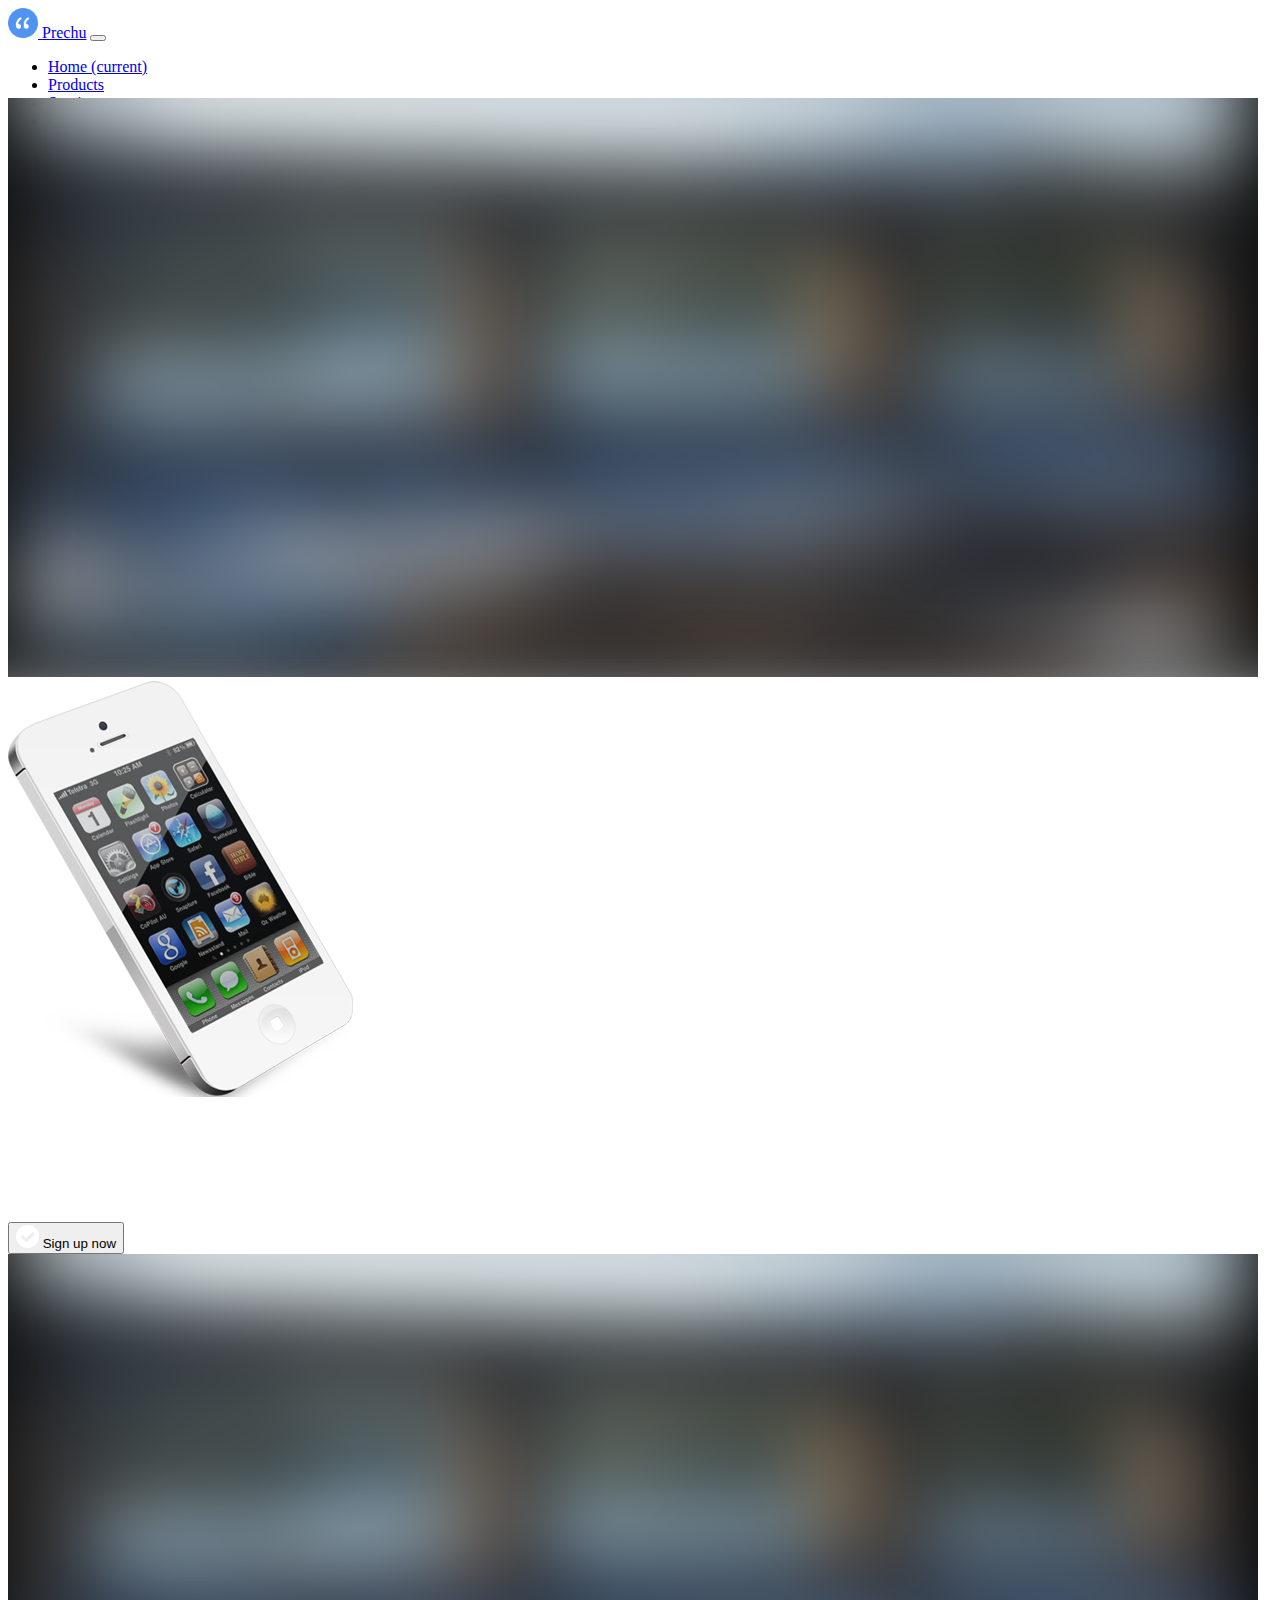
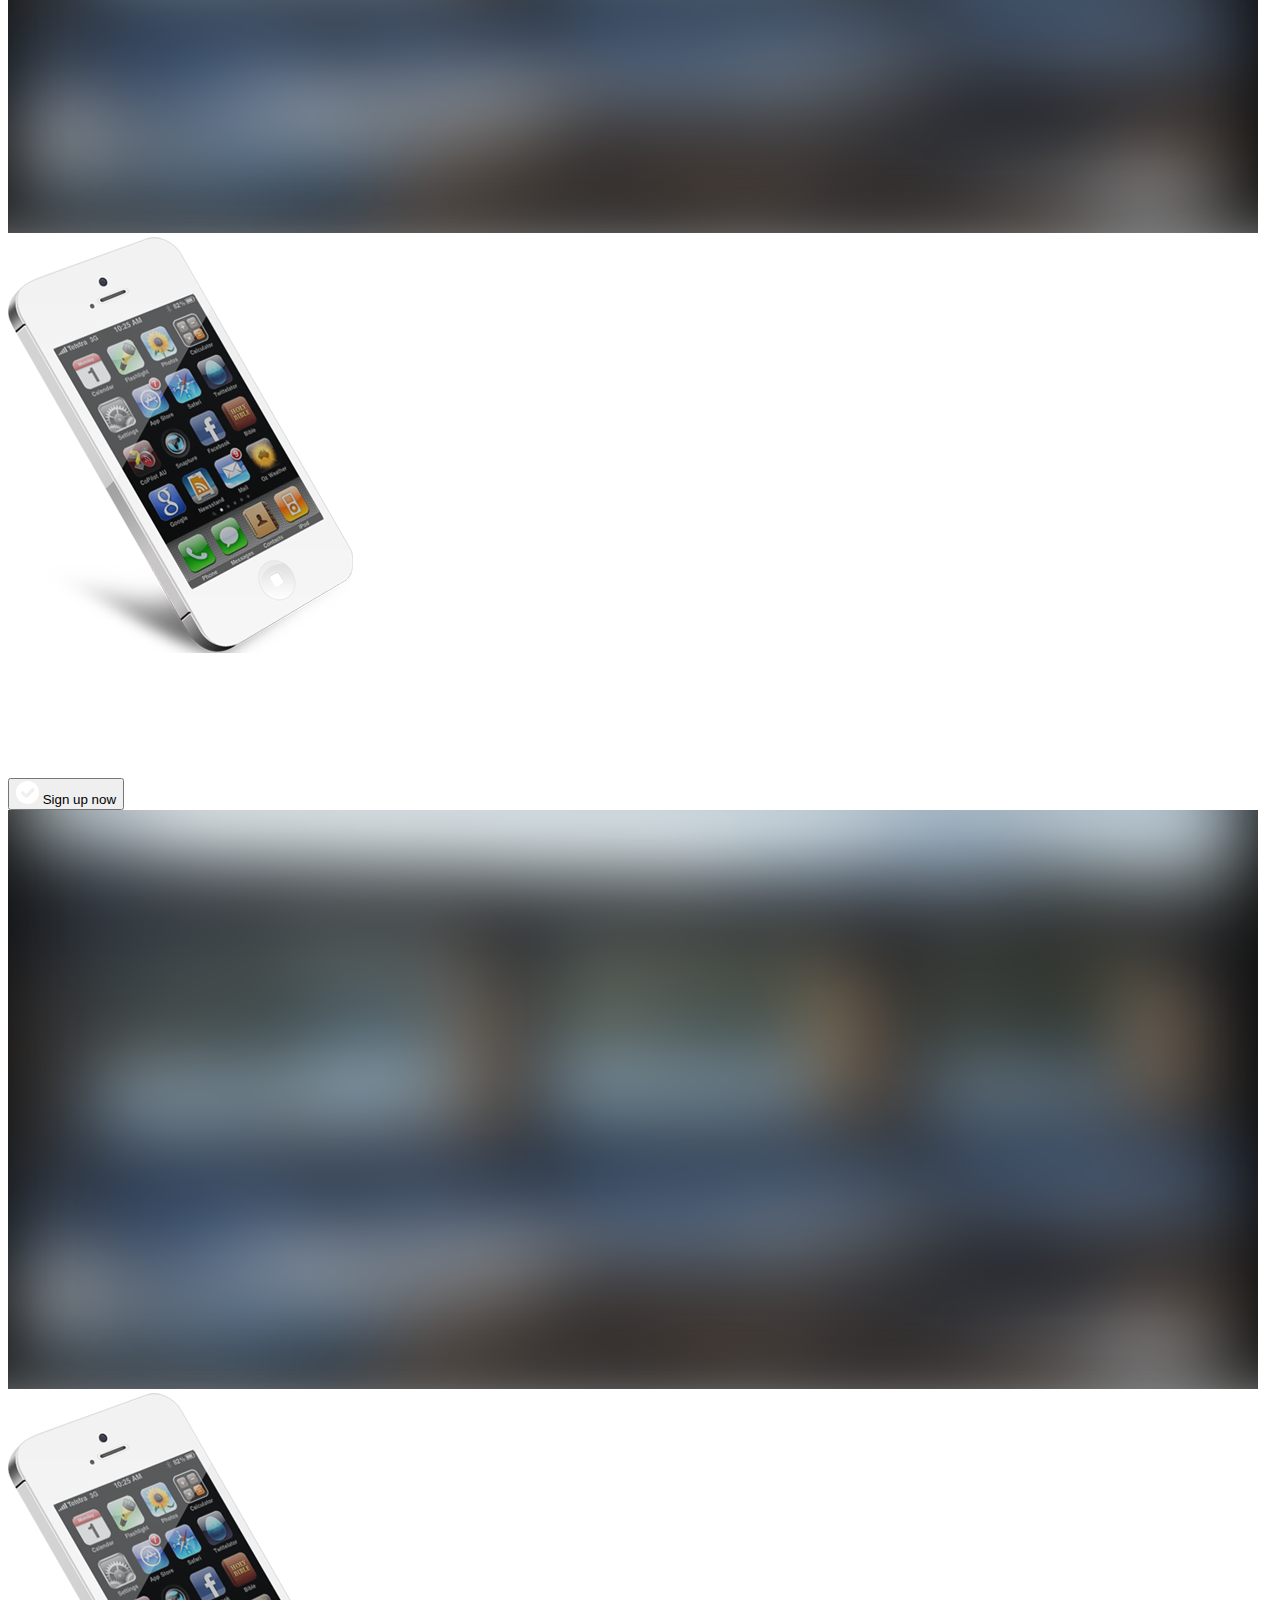
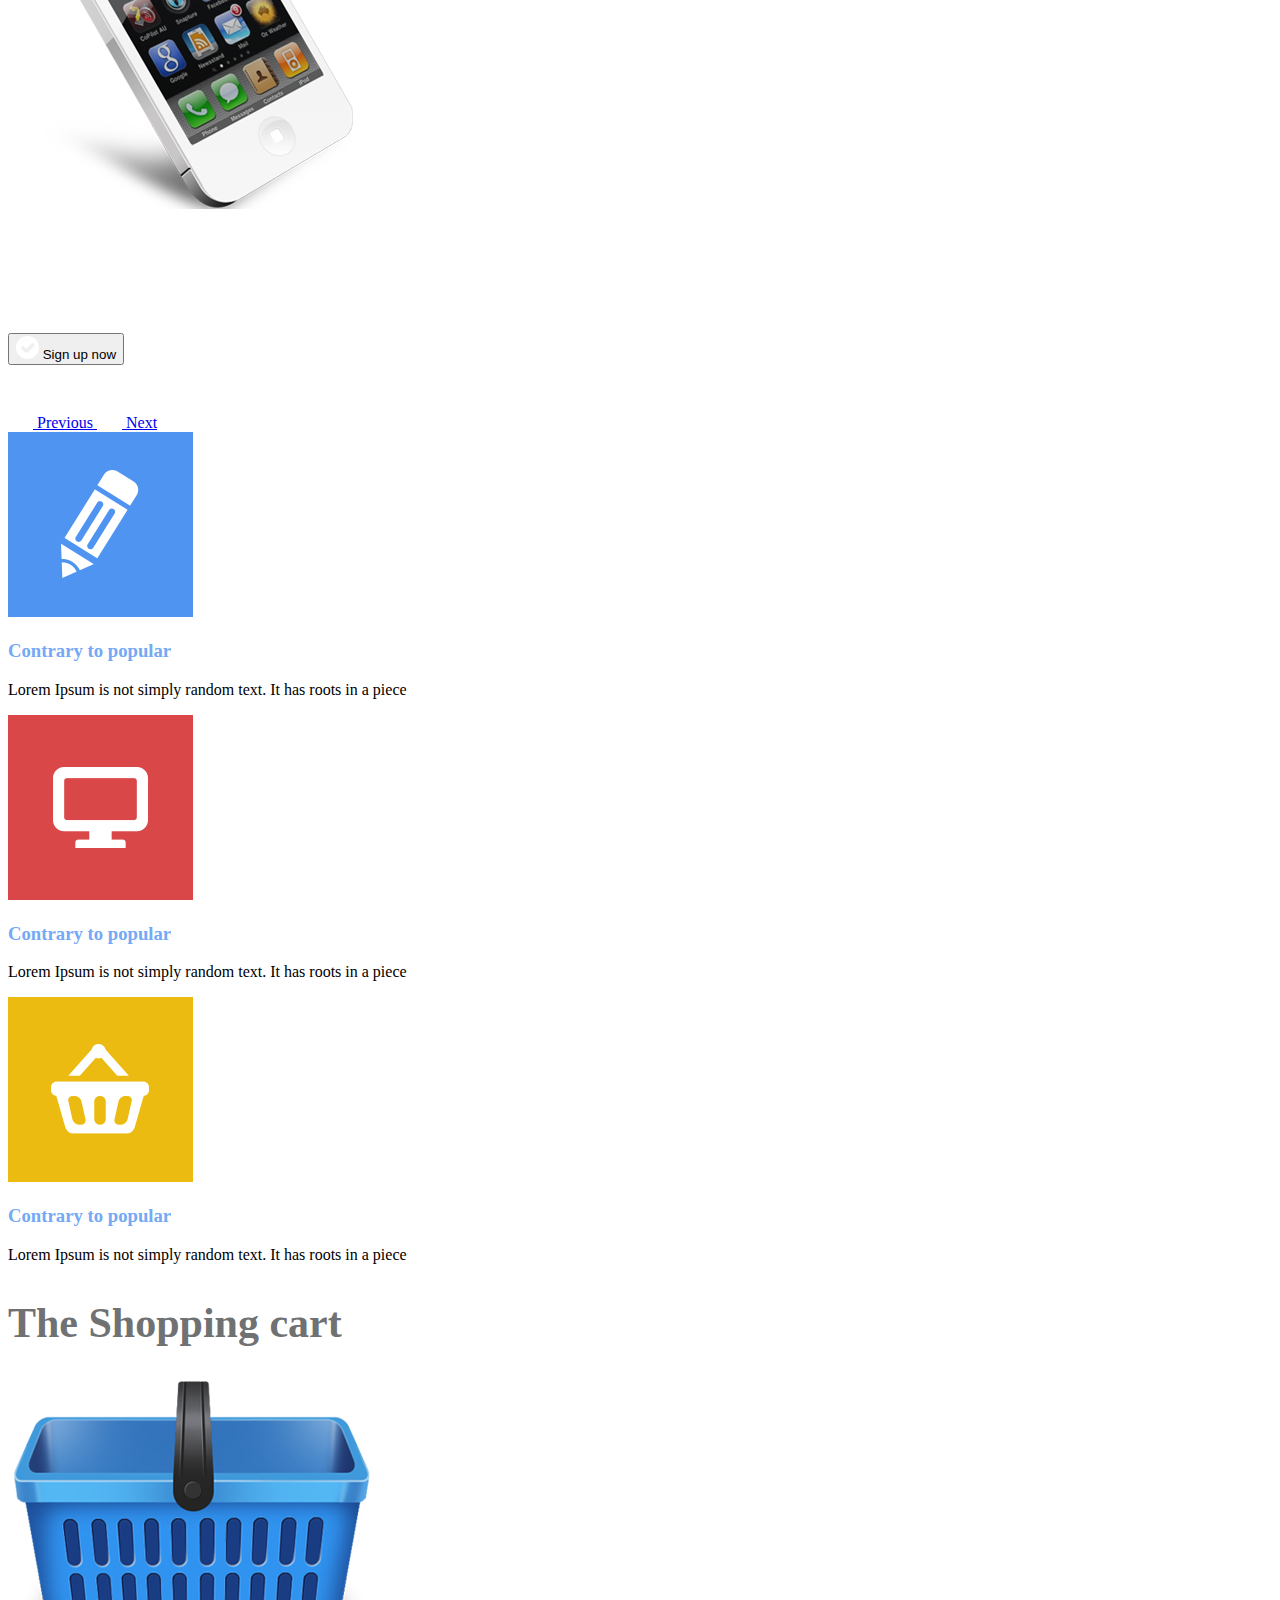
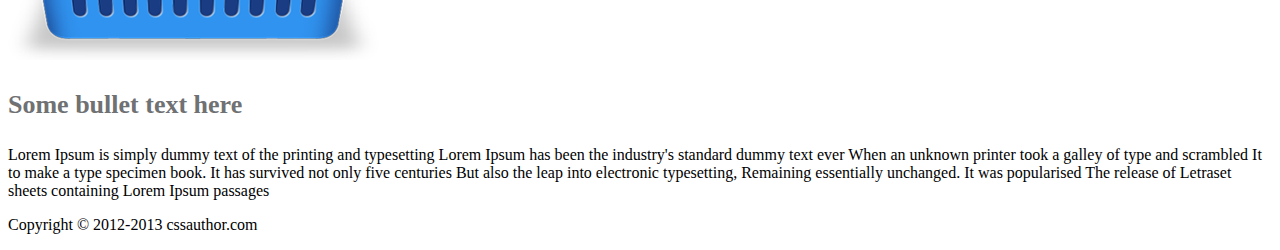
<file: index2.html>
<!DOCTYPE html>
<html lang="en">
<head>
    <meta charset="UTF-8">
    <link rel="stylesheet" href="https://stackpath.bootstrapcdn.com/bootstrap/4.1.3/css/bootstrap.min.css"
          integrity="sha384-MCw98/SFnGE8fJT3GXwEOngsV7Zt27NXFoaoApmYm81iuXoPkFOJwJ8ERdknLPMO" crossorigin="anonymous">
    <link rel="stylesheet" href="css/style2.css">
    <meta name="viewport" content="width=device-width, initial-scale=1.0, shrink-to-fit=no">
    <meta name="description" content="Free Web tutorials">
    <meta name="keywords" content="HTML,CSS,XML,JavaScript">
    <meta name="author" content="John Doe">

    <title>Prechu</title>
</head>
<body>
<header>

    <nav class="container navbar navbar-expand-lg navbar-light py-lg-0">
        <div class="row w-100">
            <div class="col-lg-10 offset-lg-1 d-lg-flex align-items-center navbarheight">
                <a class="navbar-brand pl-lg-5" href="#">
                    <img src="images/logo.png" width="30" height="30" alt="logo">
                    Prechu</a>
                <button class="navbar-toggler" type="button" data-toggle="collapse"
                        data-target="#navbarSupportedContent" aria-controls="navbarSupportedContent"
                        aria-expanded="false" aria-label="Toggle navigation">
                    <span class="navbar-toggler-icon"></span>
                </button>

                <div class="collapse navbar-collapse align-self-end pb-lg-2" id="navbarSupportedContent">
                    <ul class="navbar-nav ml-auto">
                        <li class="nav-item">
                            <a class="nav-link" href="#">Home <span class="sr-only">(current)</span></a>
                        </li>
                        <li class="nav-item">
                            <a class="nav-link" href="#">Products</a>
                        </li>
                        <li class="nav-item">
                            <a class="nav-link" href="#">Services</a>
                        </li>
                        <li class="nav-item">
                            <a class="nav-link" href="#">Contact</a>
                        </li>

                    </ul>
                </div>
            </div>
        </div>

    </nav>

    <div class="container d-none d-lg-block">
        <div class="row">
            <div class="col-12">
                <div id="carouselExampleControls" class="carousel slide" data-ride="carousel">
                    <div class="carousel-inner">
                        <div class="row">
                            <div class="carousel-item active">
                                <img class="d-block w-100" src="images/background_slider.png" alt="First slide">
                                <div class="col-lg-10 offset-lg-1 position-absolute">
                                    <div class="row">
                                        <div class="col-lg-6 d-flex justify-content-center">
                                            <img class="iphone img-fluid" src="images/iphone.png" alt="iphone">
                                        </div>
                                        <div class="col-lg-6 my-auto">
                                            <h2>Loren Ipsum is symply<br>
                                                <small>dummy text of<br>
                                                    the printing & type settings</small>
                                            </h2>
                                            <button type="button" class="btn btn-primary ml-5">
                                                <img src="images/V_teken.png" alt="vinkje">
                                                Sign up now
                                            </button>
                                        </div>

                                    </div>
                                 </div>
                            </div>
                            <div class="carousel-item">
                                <img class="d-block w-100" src="images/background_slider.png" alt="Second slide">
                                <div class="col-lg-10 offset-lg-1 position-absolute">
                                    <div class="row">
                                        <div class="col-lg-6 d-flex justify-content-center">
                                            <img class="iphone img-fluid" src="images/iphone.png" alt="iphone">
                                        </div>
                                        <div class="col-lg-6 my-auto">
                                            <h2>Loren Ipsum is symply<br>
                                                <small>dummy text of<br>
                                                    the printing & type settings</small>
                                            </h2>
                                            <button type="button" class="btn btn-primary ml-5">
                                                <img src="images/V_teken.png" alt="vinkje">
                                                Sign up now
                                            </button>
                                        </div>

                                    </div>
                                </div>
                            </div>
                            <div class="carousel-item">
                                <img class="d-block w-100" src="images/background_slider.png" alt="Third slide">
                                <div class="col-lg-10 offset-lg-1 position-absolute">
                                    <div class="row">
                                        <div class="col-lg-6 d-flex justify-content-center">
                                            <img class="iphone img-fluid" src="images/iphone.png" alt="iphone">
                                        </div>
                                        <div class="col-lg-6 my-auto">
                                            <h2>Loren Ipsum is symply<br>
                                                <small>dummy text of<br>
                                                    the printing & type settings</small>
                                            </h2>
                                            <button type="button" class="btn btn-primary ml-5">
                                                <img src="images/V_teken.png" alt="vinkje">
                                                Sign up now
                                            </button>
                                        </div>

                                    </div>
                                </div>
                            </div>
                        </div>
                    </div>
                    <a class="carousel-control-prev" href="#carouselExampleControls" role="button" data-slide="prev">
                            <img src="images/pijl_links.png" alt="pijllinks">
                            <span class="sr-only">Previous</span>
                    </a>
                    <a class="carousel-control-next" href="#carouselExampleControls" role="button" data-slide="next">
                        <img src="images/pijl_rechts.png" alt="pijlrechts">
                        <span class="sr-only">Next</span>
                    </a>
                </div>
            </div>
        </div>
    </div>
</header>
<main>
    <section class="container bollen">
        <div class="row">
            <div class="col-lg-10 offset-lg-1">
                <div class="row my-5">
                    <article class="col-12 col-md-4 potlood">
                        <header>
                            <img class="rounded-circle mx-auto d-block" src="images/potlood.png" alt="potlood">
                            <h3 class="text-center mt-4">Contrary to popular</h3>
                        </header>
                         <p class="text-center">Lorem Ipsum is not simply random text.
                        It has roots in a piece</p>
                    </article>
                    <article class="col-12 col-md-4 computer">
                        <header>
                            <img class="rounded-circle mx-auto d-block" src="images/computer.png" alt="pc">
                            <h3 class="text-center mt-4">Contrary to popular</h3>
                        </header>
                        <p class="text-center">Lorem Ipsum is not simply random text.
                            It has roots in a piece</p>
                    </article>
                    <article class="col-12 col-md-4 basket">
                        <header>
                            <img class="rounded-circle mx-auto d-block" src="images/basket.png" alt="basket">
                            <h3 class="text-center mt-4">Contrary to popular</h3>
                        </header>
                        <p class="text-center">Lorem Ipsum is not simply random text.
                            It has roots in a piece</p>
                    </article>
                </div>
            </div>
        </div>
    </section>

    <section class="container shoppingcart">
        <div class="row">
            <div class="col-lg-10 offset-lg-1">

                <div class="row border-bottom pb-5">
                    <div class="col-12 col-lg-5">
                        <h2 class="text-center mb-5">The Shopping cart</h2>
                        <img class="img-fluid mx-auto d-block" src="images/mandje.png" alt="mandje">
                    </div>
                    <article class="col-12 col-lg-7">
                        <header>
                            <h3 class="mt-5 pl-5">Some bullet text here</h3>
                        </header>
                        <p class="text-lg-left text-justify pl-5">Lorem Ipsum is simply dummy text of the printing and typesetting
                            Lorem Ipsum has been the industry's standard dummy text ever
                            When an unknown printer took a galley of type and scrambled
                            It to make a type specimen book. It has survived not only five centuries
                            But also the leap into electronic typesetting,
                            Remaining essentially unchanged. It was popularised
                            The release of Letraset sheets containing Lorem Ipsum passages
                        </p>
                    </article>
                </div>
            </div>
        </div>
    </section>
</main>
<footer>
    <p class="text-center mt-3">Copyright &copy; 2012-2013 cssauthor.com</p>
</footer>


<script src="https://code.jquery.com/jquery-3.3.1.slim.min.js"
        integrity="sha384-q8i/X+965DzO0rT7abK41JStQIAqVgRVzpbzo5smXKp4YfRvH+8abtTE1Pi6jizo"
        crossorigin="anonymous"></script>
<script src="https://cdnjs.cloudflare.com/ajax/libs/popper.js/1.14.3/umd/popper.min.js"
        integrity="sha384-ZMP7rVo3mIykV+2+9J3UJ46jBk0WLaUAdn689aCwoqbBJiSnjAK/l8WvCWPIPm49"
        crossorigin="anonymous"></script>
<script src="https://stackpath.bootstrapcdn.com/bootstrap/4.1.3/js/bootstrap.min.js"
        integrity="sha384-ChfqqxuZUCnJSK3+MXmPNIyE6ZbWh2IMqE241rYiqJxyMiZ6OW/JmZQ5stwEULTy"
        crossorigin="anonymous"></script>
</body>
</html>
</file>
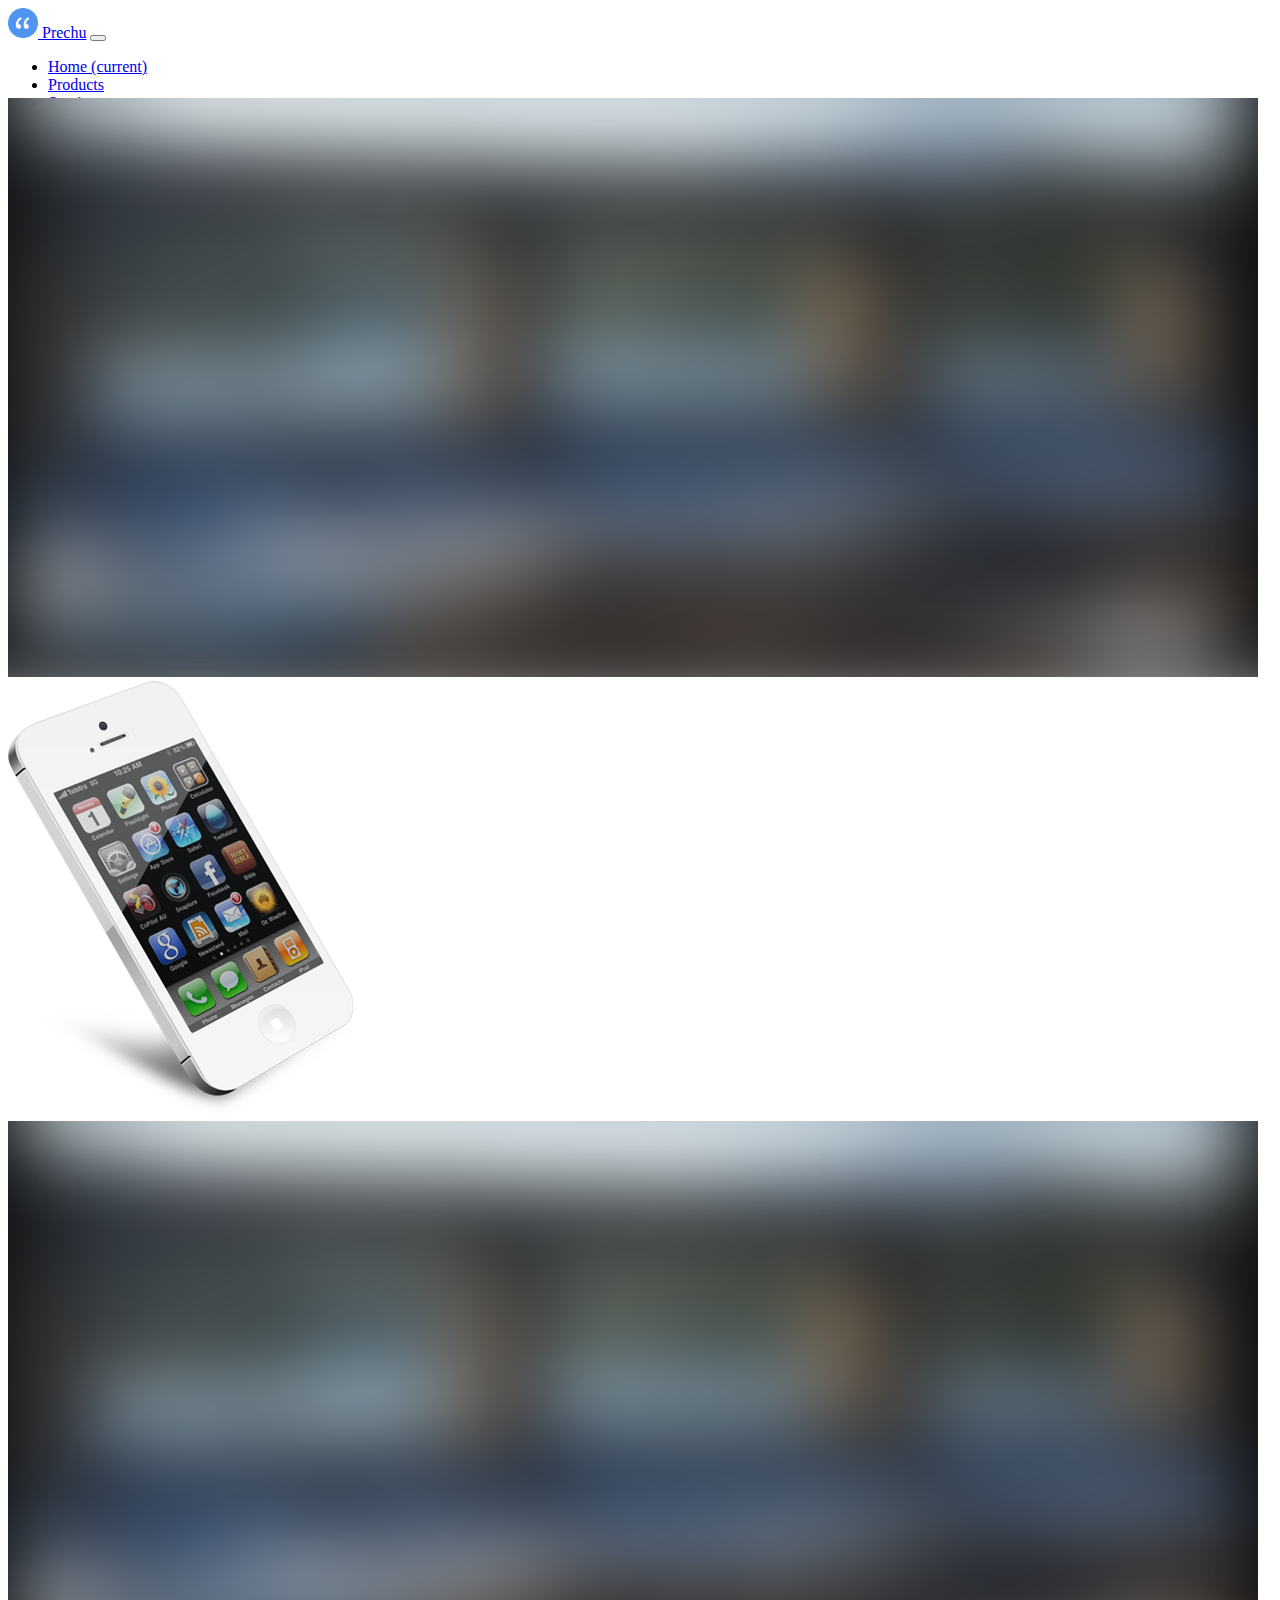
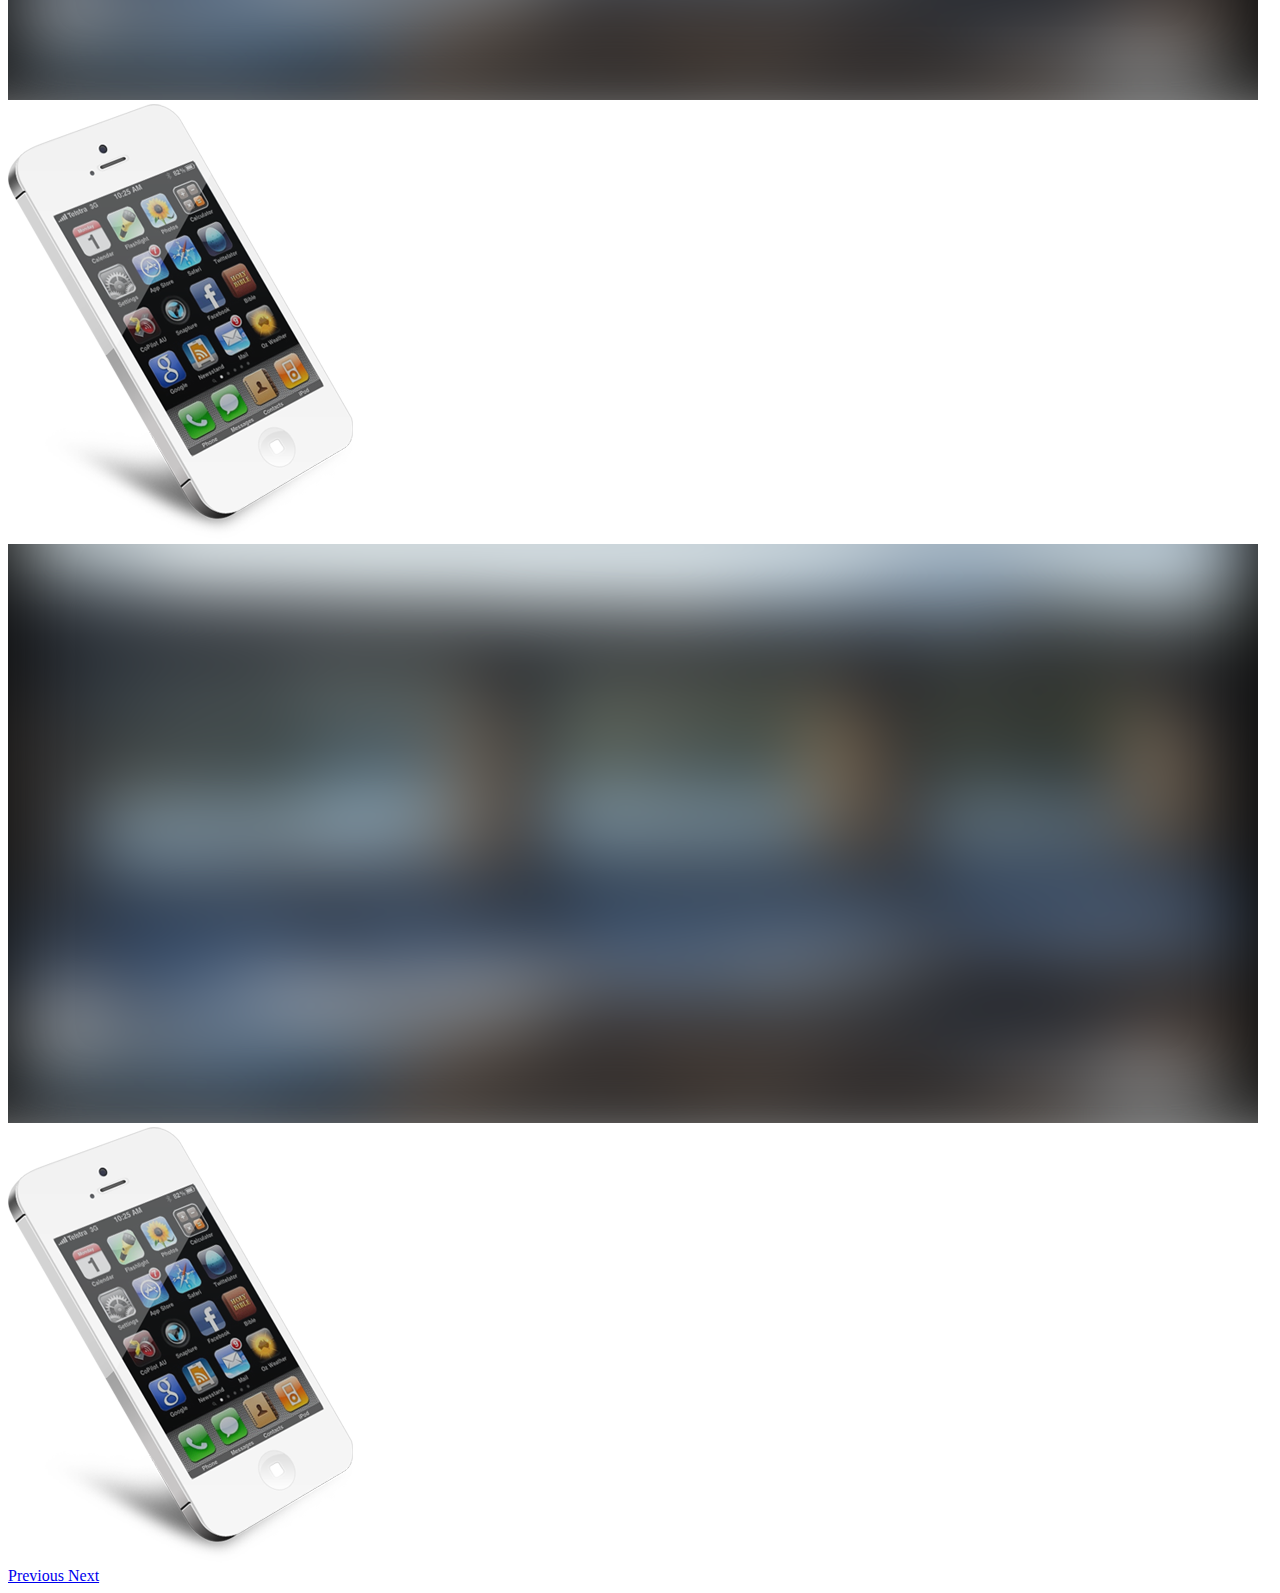
<file: slider_position_absolute.html>
<!DOCTYPE html>
<html lang="en">
<head>
    <meta charset="UTF-8">
    <link rel="stylesheet" href="https://stackpath.bootstrapcdn.com/bootstrap/4.1.3/css/bootstrap.min.css"
          integrity="sha384-MCw98/SFnGE8fJT3GXwEOngsV7Zt27NXFoaoApmYm81iuXoPkFOJwJ8ERdknLPMO" crossorigin="anonymous">
    <link rel="stylesheet" href="css/style2.css">
    <meta name="viewport" content="width=device-width, initial-scale=1.0, shrink-to-fit=no">
    <meta name="description" content="Free Web tutorials">
    <meta name="keywords" content="HTML,CSS,XML,JavaScript">
    <meta name="author" content="John Doe">

    <title>Prechu</title>
</head>
<body>
<header>

    <nav class="container navbar navbar-expand-lg navbar-light py-lg-0">
        <div class="row w-100">
            <div class="col-lg-10 offset-lg-1 d-lg-flex align-items-center navbarheight">
                <a class="navbar-brand pl-lg-5" href="#">
                    <img src="images/logo.png" width="30" height="30" alt="logo">
                    Prechu</a>
                <button class="navbar-toggler" type="button" data-toggle="collapse"
                        data-target="#navbarSupportedContent" aria-controls="navbarSupportedContent"
                        aria-expanded="false" aria-label="Toggle navigation">
                    <span class="navbar-toggler-icon"></span>
                </button>

                <div class="collapse navbar-collapse" id="navbarSupportedContent">
                    <ul class="navbar-nav ml-auto">
                        <li class="nav-item active">
                            <a class="nav-link" href="#">Home <span class="sr-only">(current)</span></a>
                        </li>
                        <li class="nav-item">
                            <a class="nav-link" href="#">Products</a>
                        </li>
                        <li class="nav-item">
                            <a class="nav-link" href="#">Services</a>
                        </li>
                        <li class="nav-item">
                            <a class="nav-link" href="#">Contact</a>
                        </li>

                    </ul>
                </div>
            </div>
        </div>

    </nav>

    <div class="container d-none d-md-block">
        <div class="row">
            <div class="col-12">
                <div id="carouselExampleControls" class="carousel slide" data-ride="carousel">
                    <div class="carousel-inner">
                        <div class="carousel-item active">
                            <img class="d-block w-100" src="images/background_slider.png" alt="First slide">
                            <img class="iphone position-absolute" src="images/gsm.png" alt="gsm">
                        </div>
                        <div class="carousel-item">
                            <img class="d-block w-100" src="images/background_slider.png" alt="Second slide">
                            <img class="iphone position-absolute" src="images/gsm.png" alt="gsm">
                        </div>
                        <div class="carousel-item">
                            <img class="d-block w-100" src="images/background_slider.png" alt="Third slide">
                            <img class="iphone position-absolute" src="images/gsm.png" alt="gsm">
                        </div>
                    </div>
                    <a class="carousel-control-prev" href="#carouselExampleControls" role="button" data-slide="prev">
                        <span class="carousel-control-prev-icon" aria-hidden="true"></span>
                        <span class="sr-only">Previous</span>
                    </a>
                    <a class="carousel-control-next" href="#carouselExampleControls" role="button" data-slide="next">
                        <span class="carousel-control-next-icon" aria-hidden="true"></span>
                        <span class="sr-only">Next</span>
                    </a>
                </div>
            </div>
        </div>
    </div>


</header>


<script src="https://code.jquery.com/jquery-3.3.1.slim.min.js"
        integrity="sha384-q8i/X+965DzO0rT7abK41JStQIAqVgRVzpbzo5smXKp4YfRvH+8abtTE1Pi6jizo"
        crossorigin="anonymous"></script>
<script src="https://cdnjs.cloudflare.com/ajax/libs/popper.js/1.14.3/umd/popper.min.js"
        integrity="sha384-ZMP7rVo3mIykV+2+9J3UJ46jBk0WLaUAdn689aCwoqbBJiSnjAK/l8WvCWPIPm49"
        crossorigin="anonymous"></script>
<script src="https://stackpath.bootstrapcdn.com/bootstrap/4.1.3/js/bootstrap.min.js"
        integrity="sha384-ChfqqxuZUCnJSK3+MXmPNIyE6ZbWh2IMqE241rYiqJxyMiZ6OW/JmZQ5stwEULTy"
        crossorigin="anonymous"></script>
</body>
</html>
</file>
<file: css/style2.css>
/* css mobile versie */



/* enkel voor position absolute */
.iphone{
    top: 0px;
    left: 0px;
}

#carouselExampleControls > div > div > div > div{
    top: 10px;
}
#carouselExampleControls h2{
    color: #fff;
    font-weight: 100
}

.bollen h3{
    color: #73a9f5;
}
.potlood img{
    background: #5094f2;
}
.computer img{
    background: #d94748;
}
.basket img{
    background: #ebbb11;
}
.shoppingcart h2{
    font-size: 42px;
    color: #6f7173;
}
.shoppingcart h3{
    font-size: 26px;
    color: #6f7173;
}


/* media queries */

/* Extra small devices (portrait phones, less than 576px)  small devices
 No media query for `xs` since this is the default in Bootstrap */

/*Small devices (landscape phones, 576px and up) small  */
@media (min-width: 576px) { }

/* Medium devices (tablets, 768px and up) medium */
@media (min-width: 768px) { }

/* Large devices (desktops, 992px and up) large */
@media (min-width: 992px) {
    .navbarheight{
        height: 90px;
    }
}

/* Extra large devices (large desktops, 1200px and up) */
@media (min-width: 1200px) { }
</file>
